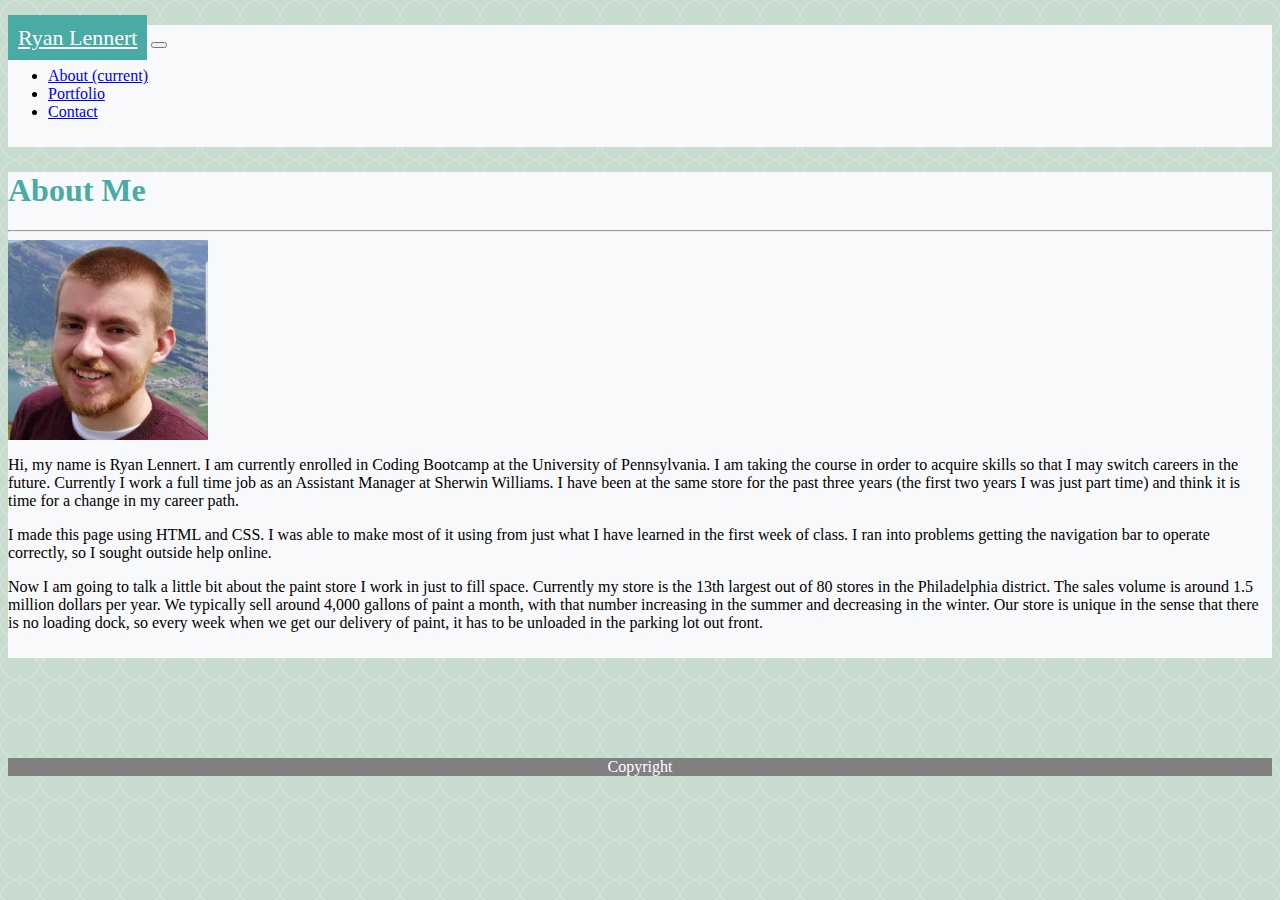
<file: index.html>
<!DOCTYPE.html>

<html>

<head>

    <meta name="viewport" content="width=device-width, initial-scale=1">

    <link rel="stylesheet" href="https://stackpath.bootstrapcdn.com/bootstrap/4.1.3/css/bootstrap.min.css" integrity="sha384-MCw98/SFnGE8fJT3GXwEOngsV7Zt27NXFoaoApmYm81iuXoPkFOJwJ8ERdknLPMO"
        crossorigin="anonymous">
    <link rel="stylesheet" href="bootstyle.css">




</head>

<body>

        <nav class="navbar navbar-expand-lg navbar-light bg-light border-top">
                <div class="container">
                    <a class="navbar-brand" href="#">Ryan Lennert</a>
                    <button class="navbar-toggler" type="button" data-toggle="collapse" data-target="#navbarNav" aria-controls="navbarNav" aria-expanded="false" aria-label="Toggle navigation">
                        <span class="navbar-toggler-icon"></span>
                    </button>
                    <div class="collapse navbar-collapse justify-content-end" id="navbarNav">
                        <ul class="navbar-nav">
                        <li class="nav-item active">
                            <a class="nav-link" href="index.html">About <span class="sr-only">(current)</span></a>
                        </li>
                        <li class="nav-item">
                            <a class="nav-link" href="portfolio.html">Portfolio</a>
                        </li>
                        <li class="nav-item">
                            <a class="nav-link" href="contact.html">Contact</a>
                        </li>
                        </ul>
                    </div>
                </div>
            </nav>

    <div class="container">
        <div class="row">
            <div class="col-6">
                <h1>About Me</h1>
            </div>

        </div>
        <hr>
        <div class- "row">
            <div class="col-12">
                <img src="assets/images/profile.jpg" class="rounded float-left" id="profile">
                <p> Hi, my name is Ryan Lennert. I am currently enrolled in Coding Bootcamp at the University of Pennsylvania.
                    I am taking the course in order to acquire skills so that I may switch careers in the future. Currently
                    I work a full time job as an Assistant Manager at Sherwin Williams. I have been at the same store for
                    the past three years (the first two years I was just part time) and think it is time for a change in
                    my career path. </p>
                <p>
                    I made this page using HTML and CSS. I was able to make most of it using from just what I have learned in the first week
                    of class. I ran into problems getting the navigation bar to operate correctly, so I sought outside help
                    online.
                </p>

                <p>
                    Now I am going to talk a little bit about the paint store I work in just to fill space. Currently my store is the 13th largest
                    out of 80 stores in the Philadelphia district. The sales volume is around 1.5 million dollars per year.
                    We typically sell around 4,000 gallons of paint a month, with that number increasing in the summer and
                    decreasing in the winter. Our store is unique in the sense that there is no loading dock, so every week
                    when we get our delivery of paint, it has to be unloaded in the parking lot out front.
                </p>
            </div>

        </div>
    </div>

    <footer class="footer">
            <p id="footer">Copyright</p>
               
             </div>
           </footer>

</body>


</html>
</file>
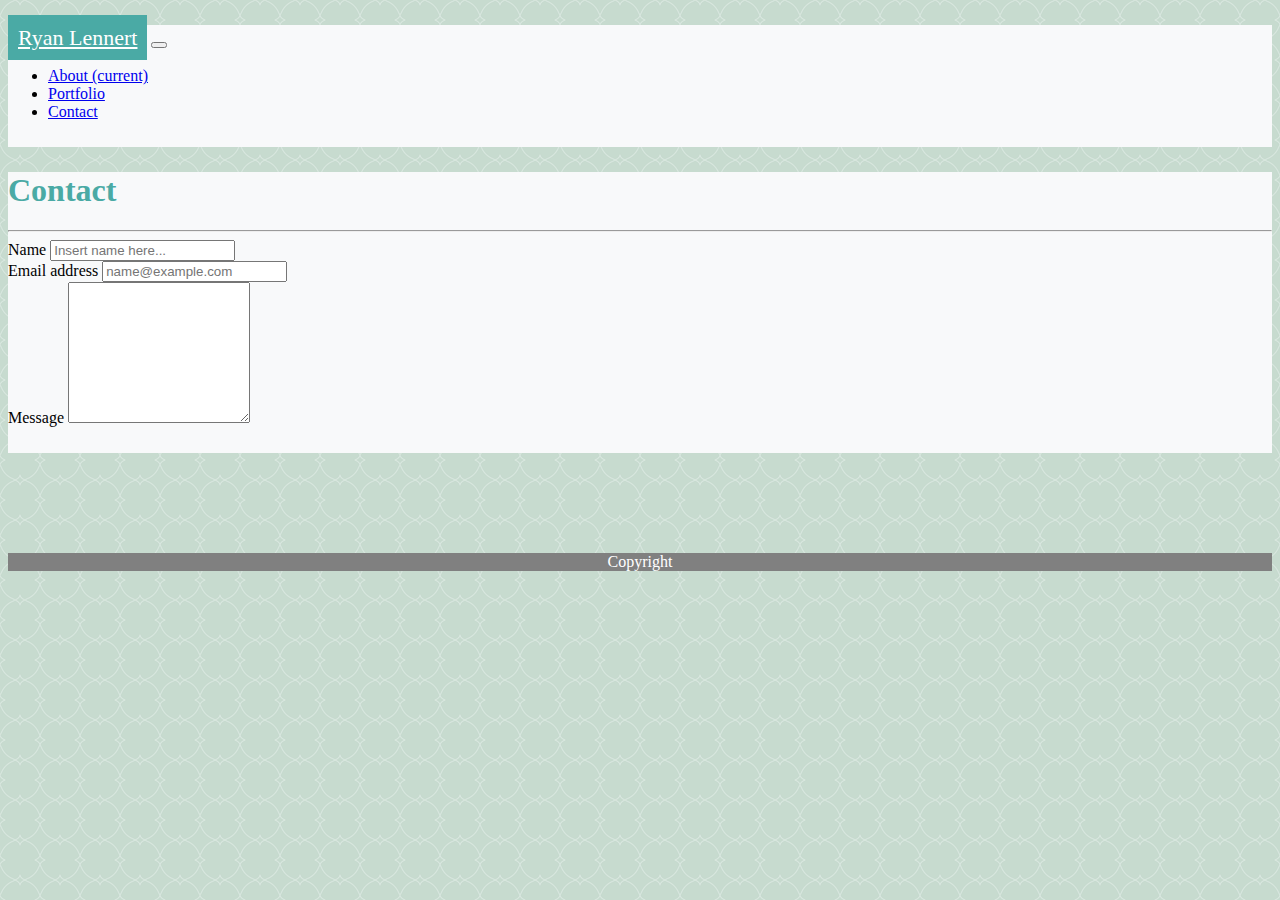
<file: contact.html>
<!DOCTYPE.html>

<html>

<head>

    <meta name="viewport" content="width=device-width, initial-scale=1">

    <link rel="stylesheet" href="https://stackpath.bootstrapcdn.com/bootstrap/4.1.3/css/bootstrap.min.css" integrity="sha384-MCw98/SFnGE8fJT3GXwEOngsV7Zt27NXFoaoApmYm81iuXoPkFOJwJ8ERdknLPMO"
        crossorigin="anonymous">
    <link rel="stylesheet" href="bootstyle.css">




</head>

<body>

        <nav class="navbar navbar-expand-lg navbar-light bg-light border-top">
                <div class="container">
                    <a class="navbar-brand" href="#">Ryan Lennert</a>
                    <button class="navbar-toggler" type="button" data-toggle="collapse" data-target="#navbarNav" aria-controls="navbarNav" aria-expanded="false" aria-label="Toggle navigation">
                        <span class="navbar-toggler-icon"></span>
                    </button>
                    <div class="collapse navbar-collapse justify-content-end" id="navbarNav">
                        <ul class="navbar-nav">
                        <li class="nav-item active">
                            <a class="nav-link" href="index.html">About <span class="sr-only">(current)</span></a>
                        </li>
                        <li class="nav-item">
                            <a class="nav-link" href="portfolio.html">Portfolio</a>
                        </li>
                        <li class="nav-item">
                            <a class="nav-link" href="contact.html">Contact</a>
                        </li>
                        </ul>
                    </div>
                </div>
            </nav>

    <div class="container">
        <div class="row">
            <div class="col-6">
                <h1>Contact</h1>
            </div>
            
        </div>
        <hr>
        <div class- "row">
            <div class="col-12">
                    <form>
                            <div class="form-group">
                              <label for="exampleFormControlInput1">Name</label>
                              <input type="email" class="form-control" id="exampleFormControlInput1" placeholder="Insert name here...">
                            </div>
                            <div class="form-group">
                                    <label for="exampleFormControlInput1">Email address</label>
                                    <input type="email" class="form-control" id="exampleFormControlInput1" placeholder="name@example.com">
                              
                            </div>
                          
                            <div class="form-group">
                              <label for="exampleFormControlTextarea1">Message</label>
                              <textarea class="form-control" id="exampleFormControlTextarea1" rows="9"></textarea>
                            </div>
                          </form>
            </div>
          
        </div>
    </div>

    
    
    <footer class="footer">
            <p id="footer">Copyright</p>
               
             </div>
           </footer>
    
    
    

</body>


</html>
</file>
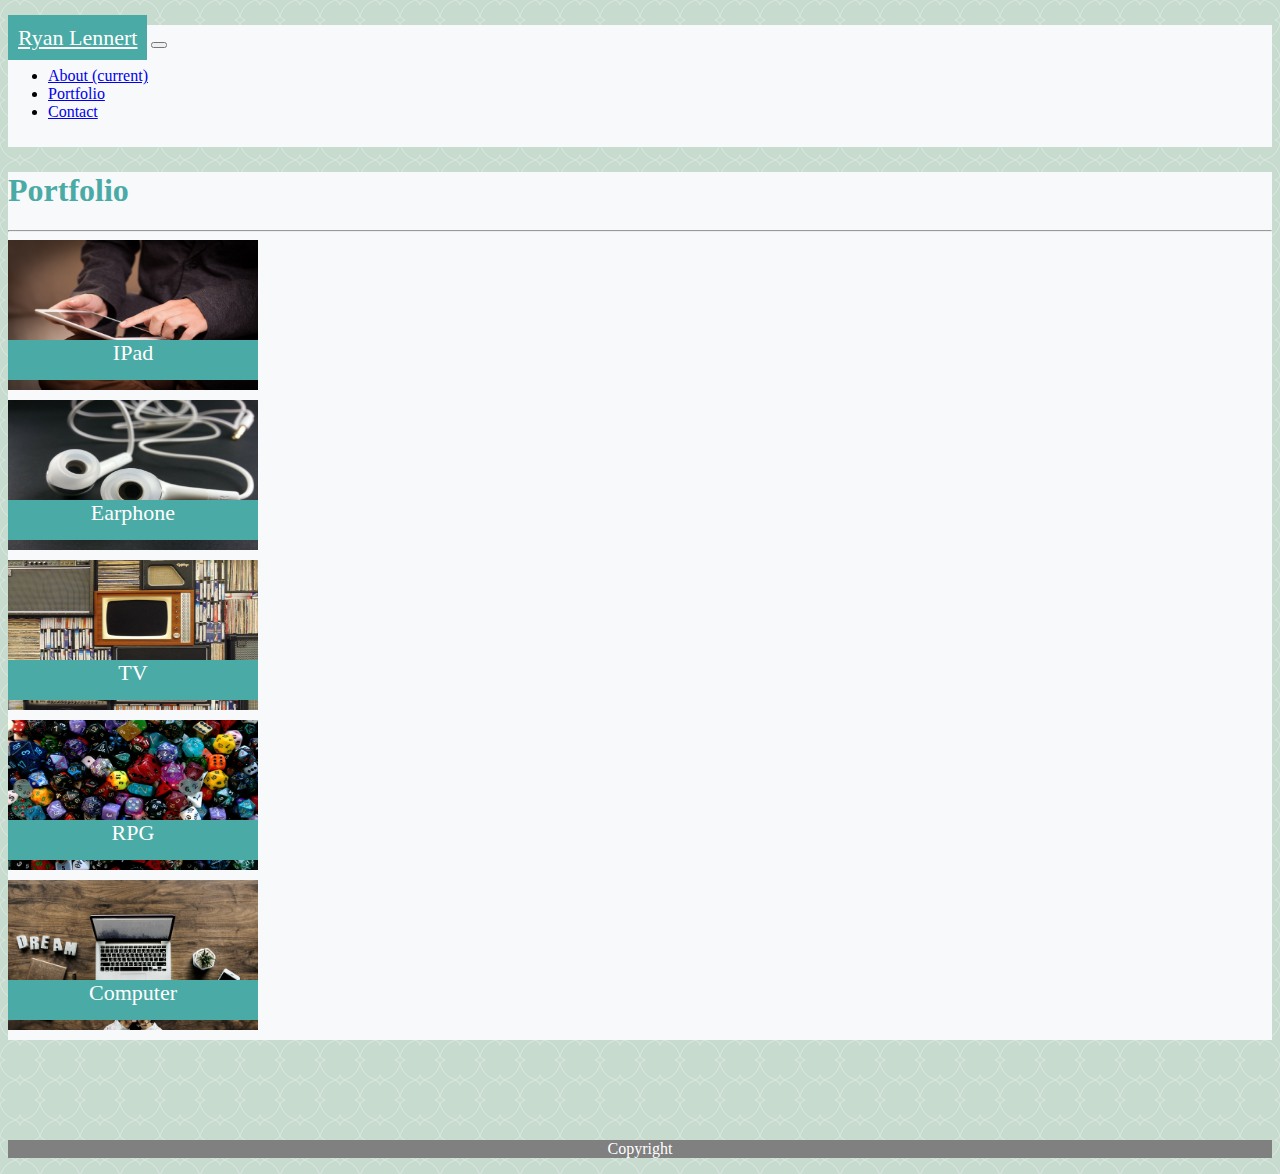
<file: portfolio.html>
<!DOCTYPE.html>

<html>

<head>

    <meta name="viewport" content="width=device-width, initial-scale=1">

    <link rel="stylesheet" href="https://stackpath.bootstrapcdn.com/bootstrap/4.1.3/css/bootstrap.min.css" integrity="sha384-MCw98/SFnGE8fJT3GXwEOngsV7Zt27NXFoaoApmYm81iuXoPkFOJwJ8ERdknLPMO"
        crossorigin="anonymous">
    <link rel="stylesheet" href="bootstyle.css">




</head>

<body>

        <nav class="navbar navbar-expand-lg navbar-light bg-light border-top">
                <div class="container">
                    <a class="navbar-brand" href="#">Ryan Lennert</a>
                    <button class="navbar-toggler" type="button" data-toggle="collapse" data-target="#navbarNav" aria-controls="navbarNav" aria-expanded="false" aria-label="Toggle navigation">
                        <span class="navbar-toggler-icon"></span>
                    </button>
                    <div class="collapse navbar-collapse justify-content-end" id="navbarNav">
                        <ul class="navbar-nav">
                        <li class="nav-item active">
                            <a class="nav-link" href="index.html">About <span class="sr-only">(current)</span></a>
                        </li>
                        <li class="nav-item">
                            <a class="nav-link" href="portfolio.html">Portfolio</a>
                        </li>
                        <li class="nav-item">
                            <a class="nav-link" href="contact.html">Contact</a>
                        </li>
                        </ul>
                    </div>
                </div>
            </nav>
    <div class="container">
        <div class="row">
            <div class="col-6">
                <h1>Portfolio</h1>
            </div>

        </div>
        <hr>
        <div class="row">
            <div class="col-4">
                <div id="ipaddiv">IPad</div>
                <img src="assets/images/ipad.jpg" id="ipad">
            </div>
            <div class="col-8">
                <div id="earphonediv">Earphone</div>
                <img src="assets/images/earphone.jpg" id="earphone">
            </div>
        </div>

        <div class="row">
            <div class="col-4">
                <div id="tvdiv">TV</div>
                <img src="assets/images/tv.jpg" id="tv">
            </div>
            <div class="col-8">
                <div id="rpgdiv">RPG</div>
                <img src="assets/images/rpg.jpg" id="rpg">
            </div>
        </div>
        <div class="row">
            <div class="col-4">
                <div id="computerdiv">Computer</div>
                <img src="assets/images/computer.jpg" id="computer">
            </div>
        </div>
    </div>

    </div>


    <footer class="footer">
           <p id="footer">Copyright</p>
              
            </div>
          </footer>


</body>


</html>
</file>
<file: bootstyle.css>
body {
    background-image: url("assets/images/background.png")
}

.container {
    background: #f8f9fa;
   margin-top: 25px;
    padding-bottom: 10px;
} 

.navbar-brand {
    background: #4aaaa5;
    padding: 10px 10px 10px 10px;
    margin-bottom: -2%;
    
    font-size: 22px;
    text-align: center;
}

.navbar-light .navbar-brand {
    color: white;
}

h1 {
color:#4aaaa5;
}



#profile {
    height: 200px;
    width: 200px;
    margin-right: 10px;
}



footer {
    background: gray;
    margin-top: 100px;
    
}

#footer {
    color:white;
    text-align: center;
}

#ipad {
    width: 250px;
    height:150px;
    margin-bottom: 10px;
    
}

#ipaddiv {
    background: #4aaaa5;
    width:250px;
    height: 40px;
    position: absolute;
    margin-top:100px;
    color:white;
    font-size: 22px;
    text-align: center;
    

}


#earphone {
    width:250px;
    height: 150px;
    margin-bottom: 10px;
    
}

#earphonediv {
    background: #4aaaa5;
    width:250px;
    height: 40px;
    position: absolute;
    margin-top:100px;
    color:white;
    font-size: 22px;
    text-align: center;
}

#tv {
    width:250px;
    height: 150px;
    margin-bottom: 10px;
}

#tvdiv {
    background: #4aaaa5;
    width:250px;
    height: 40px;
    position: absolute;
    margin-top:100px;
    color:white;
    font-size: 22px;
    text-align: center;
    
}

#rpg {
    width:250px;
    height: 150px;
    margin-bottom: 10px;
}

#rpgdiv {
    background: #4aaaa5;
    width:250px;
    height: 40px;
    position: absolute;
    margin-top:100px;
    color:white;
    font-size: 22px;
    text-align: center;
    
}

#computer {
    width:250px;
    height: 150px;
    
}

#computerdiv {
    background: #4aaaa5;
    width:250px;
    height: 40px;
    position: absolute;
    margin-top:100px;
    color:white;
    font-size: 22px;
    text-align: center;
    
}
</file>
